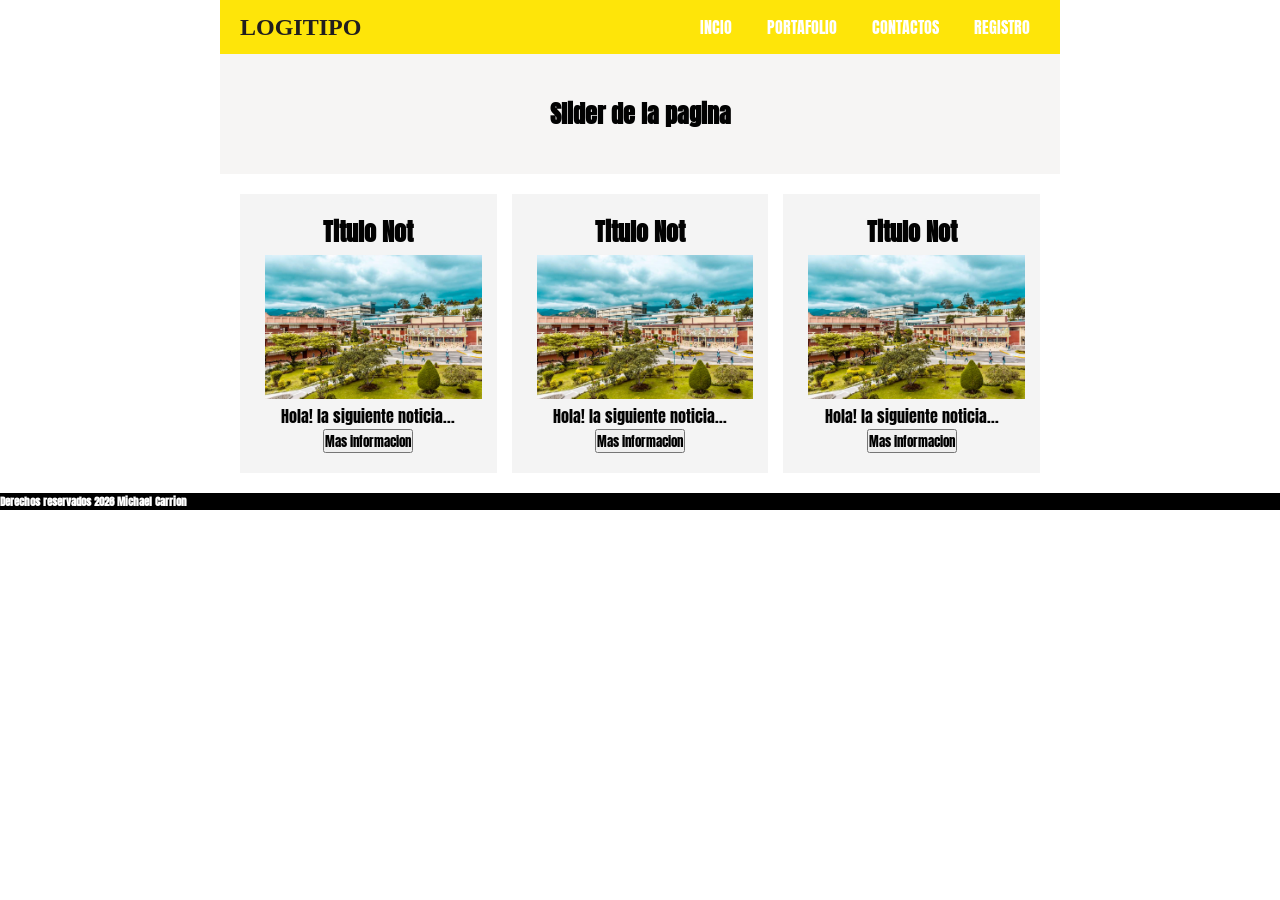
<file: index.html>
<!DOCTYPE html>
<html lang="es">
<head>  <!-- PARTE 1 -->
    <meta charset="UTF-8">
    <meta name="viewport" content="width=device-width, initial-scale=1.0">
    <title>Ingenieria Web</title>
    <link rel="stylesheet" href="style.css"> <!--Conexion con css-->
    <link rel="preconnect" href="https://fonts.googleapis.com">
    <link rel="preconnect" href="https://fonts.gstatic.com" crossorigin>
    <link href="https://fonts.googleapis.com/css2?family=Anton&display=swap" rel="stylesheet">
</head>
<body> <!-- PARTE 2 -->
    <header class="mainHeader"> <!-- CABECERA -->
        <h2 id="EJEMPLO DE CSS">LOGITIPO</h2>
        <nav class="nav_header">
            <a href="">INCIO</a>
            <a href="">PORTAFOLIO</a>
            <a href="">CONTACTOS</a>
            <a href="./pags/login.html">REGISTRO</a>
        </nav>
    </header>

    <section class="mainSlider">
        <h2>Slider de la pagina</h2>
    </section>
    <section class="news">
        <article class="news_item">
            <h2>Titulo Not</h2>
            <img src="./public/home.jpg">
            <p>Hola! la siguiente noticia...</p>
            <button>Mas informacion</button>
        </article>
        <article class="news_item">
            <h2>Titulo Not</h2>
            <img src="./public/home.jpg">
            <p>Hola! la siguiente noticia...</p>
            <button>Mas informacion</button>
        </article>
        <article class="news_item">
            <h2>Titulo Not</h2>
            <img src="./public/home.jpg">
            <p>Hola! la siguiente noticia...</p>
            <button>Mas informacion</button>
        </article>
    </section>
    <footer class="mainfooter"> <!-- PIE DE PAGINA -->
        <h6>Derechos reservados 2026 Michael Carrion</h6>
    </footer>
</body>
</html>
</file>
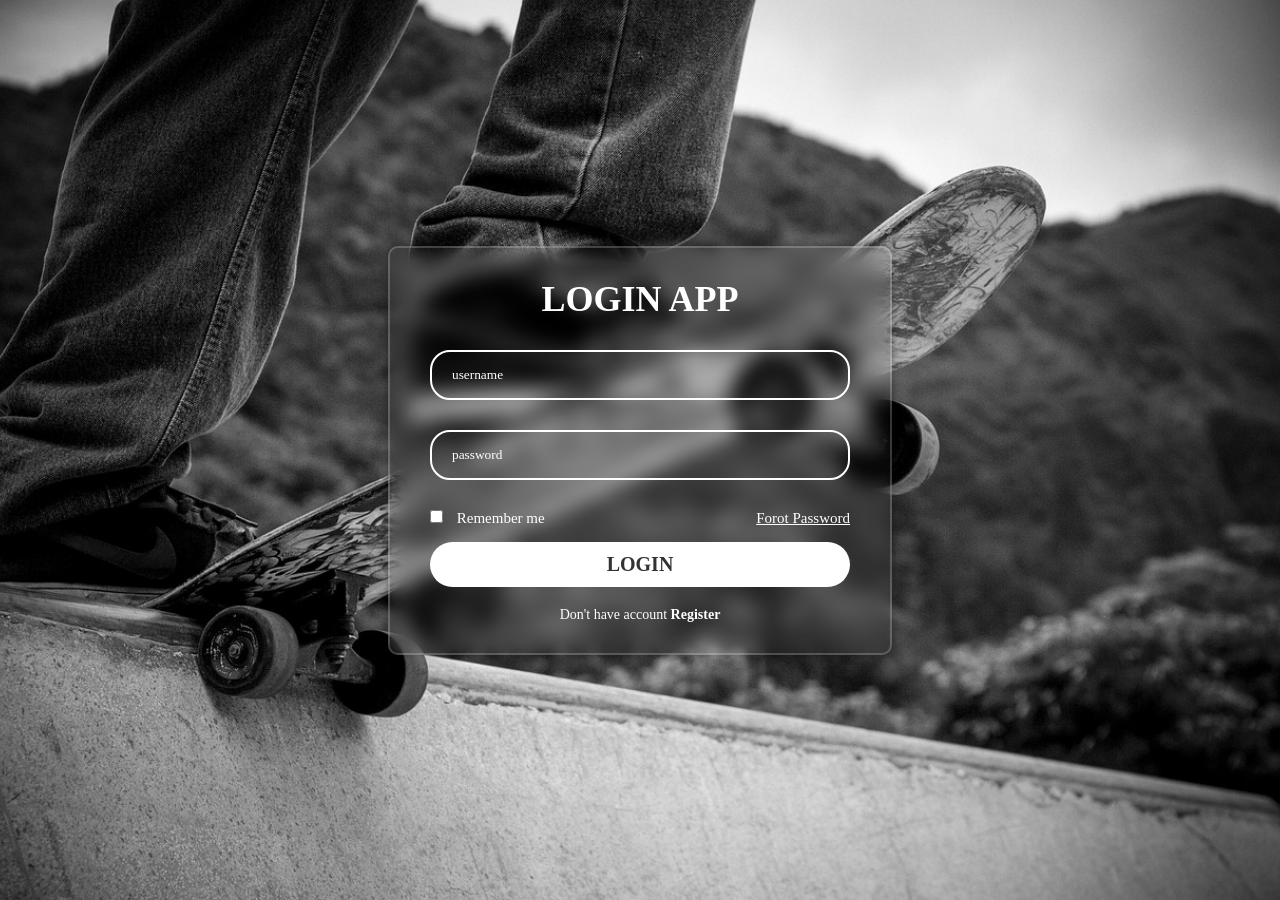
<file: pags/login.html>
<!DOCTYPE html>
<head>
    <meta charset="UTF-8">
    <meta name="viewport" content="width=device-width, initial-scale=1.0">
    <title>REGISTRO</title>
    <link rel="stylesheet" type="text/css" href="../style.css">
        <link href="https://cdn.boxicons.com/3.0.8/fonts/basic/boxicons.min.css" rel="stylesheet">
</head>
<body class="body-login">
    <section class="wrapper">
        <form>
            <h1>LOGIN APP</h1>
            <div class="input-box">
                <input type="text" name="" placeholder="username"> 
                <i class="bx bx-user"></i>  
            </div>
            <div class="input-box">
                <input type="password" name="" placeholder="password"> 
                <i class="bx bx-lock-keyhole"></i>
            </div>
            <div class="remember-forgot">
                <label>
                    <input type="checkbox" name=""> Remember me
                </label>

                <a href="">Forot Password</a>
            </div>

            <button type="submit" class="btn">LOGIN</button>

            <div class="register-link">
                <p>Don't have account <a href="">Register</a></p> 
                
            </div>
        </form>
    </section>

</body>
</html>
</file>
<file: style.css>
*{
   padding: 0px;
   margin: 0px; 
   font-family: 'Anton';
}


header.mainHeader, section.mainSlider {
    background: rgba(254, 229, 0, 0.963);
    font-family: 'Anton';
    width: 800px;
    margin: 0 auto;
    padding: 10px 20px;
    display: flex;
    justify-content: space-between;
    align-items: center;
}

header.mainHeader h2{
    font-family: 'calibri';
    color:rgb(33, 30, 30); 
}

header.mainHeader a{
    font-family: 'Anton';
    color:white; 
    text-decoration: none;
    padding: 5px 10px;
    border-radius: 4px;
    transition: all 0.3s ease;
}

header.mainHeader a:hover{
    background: black;
}

header.mainHeader nav{
    width: auto;
    display: flex;
    gap: 15px;
}

main {
    background: rgb(0, 0, 0);
    color: white;
    font-family: 'Anton'
}

.Useramarillo {
    color : rgb(255, 255, 255);
    font-family: 'Anton'
}

#titul {
    color:rgb(2, 2, 2);
    font-family: 'Anton'
}

section.mainSlider {
    background: rgb(246, 245, 244);
    color: rgb(2, 2, 2);
    font-family: 'Anton';
    
    min-height: 100px;    
    
    display: flex;
    justify-content: center; 
    align-items: center;    
}  

section.mainSlider h2{
    margin:0px;
}

.news {
    display: flex;

    justify-content: center; /* Centra el grupo de noticias en la pantalla */
    gap: 15px;               /* Controla la separación exacta entre cada noticia */
    width: 800px;            /* Mismo ancho que tu Header y Slider para mantener la simetría */
    margin: 20px auto;       /* Centra el contenedor en la pantalla */
}

.news_item {
    color: rgb(2, 2, 2);
    font-family: 'Anton';
    text-align: center;
    background: #f4f4f4;     /* Fondo opcional para que notes la forma de las cajas */
    padding: 20px;
    width: 33%;              /* Al usar Flexbox, puedes subir el ancho a 33% para ocupar mejor el espacio */
    box-sizing: border-box;
}

.news_item img {
    padding: 5px;
    width: 100%;       /* Fuerza a la imagen a medir exactamente el ancho de la caja .news */
    height: auto;      /* Mantiene la proporción original de la imagen para que no se estire feo */
    display: block;    /* Elimina un pequeño espacio en blanco que los navegadores dejan abajo de las imágenes */
    object-fit: cover; /* Opcional: si les pones una altura fija, recorta la imagen de forma elegante */
}
footer {
    background: black;
    color: white;
    font-family: 'Anton'
}





body.body-login{
    display: flex;
    justify-content: center;
    align-items: center;
    min-height: 100vh;

    background: url('./images/imagen.jpg') no-repeat;
    background-size: cover;
    background-position: center;

}


.wrapper{
    width: 420px;
    color: #fff;
    border-radius: 10px;
    padding: 30px 40px;
    background:transparent;
    border: 2px solid rgba(255,255,255,.2);
    backdrop-filter: blur(10px);
    box-shadow: 0 0 10px rgba(0,0,0,.4);
}

.wrapper h1{
    font-size: 36px;
    text-align: center;
}

.wrapper .input-box{
    position:relative;
    width: 100%;
    height: 50px;
    margin: 30px 0;
}

.input-box input{
    width: 100%;
    height: 100%;
    background:transparent ;
    border:none;
    outline: none;
    border: 2px solid white;
    border-radius: 20px;
     padding-left: 20px;       /* Empuja el texto 20px a la derecha del borde izquierdo */
    padding-right: 20px;      /* Evita que el texto choque con el borde derecho */
    box-sizing: border-box;   /* Mantiene el tamaño exacto del input sin deformarlo */


 transition: border-color 0.3s ease,
                box-shadow 0.3s ease;
}

.input-box input:focus {
    border-color: #00bfff;
    box-shadow: 0 0 8px rgba(0, 191, 255, 0.7);
}

.input-box input::placeholder{
    color:white;
}

.input-box i {
    position: absolute;
    right: 20px;
    top: 50%;
    transform: translateY(-50%);
    font-size: 20px;
}

.wrapper .remember-forgot{
    display: flex;
    justify-content: space-between;
    font-size: 15px;
    margin: 0;
}

.remember-forgot label input{
    accent-color: white;
    margin-right: 10px;
    color: white;
    
}

.remember-forgot a{
    text-decoration: underline;
    color:white;
}

.wrapper .btn{
    width: 100%;
    height: 45px;
    background: white;
    color: #333;
    border: none;
    outline: none;
    border-radius: 40px;
    box-shadow: 0 0 10px rgba(red, green, blue, alpha);
    margin-top: 15px;
    cursor:pointer;
    font-size: 20px;
    font-weight: 600;
    transition: background 0.3s ease, 
                color 0.3s ease,
                transform 0.3s ease;
}

.wrapper .btn:hover {
    background: #333;
    color: white;
    transform: scale(1.05);

}

.wrapper .register-link{

    font-size: 14px;
    text-align: center;
    margin-top: 20px;

}


.register-link p a{
    color: white;
    text-decoration: none;
    font-weight:600 ;
}

.register-link p a:hover{
    text-decoration: underline;
}
/* Pantallas de hasta 800px */
@media (max-width: 800px) {
    body.body-login {
        background-image: url('./images/imagen2.jpg');
        background-repeat: no-repeat;
        background-size: cover;
        background-position: center;
    }
}

/* Pantallas de hasta 450px */
@media (max-width: 450px) {
    body.body-login {
        background-image: none;
        background-color: #333;
    }
}
</file>
